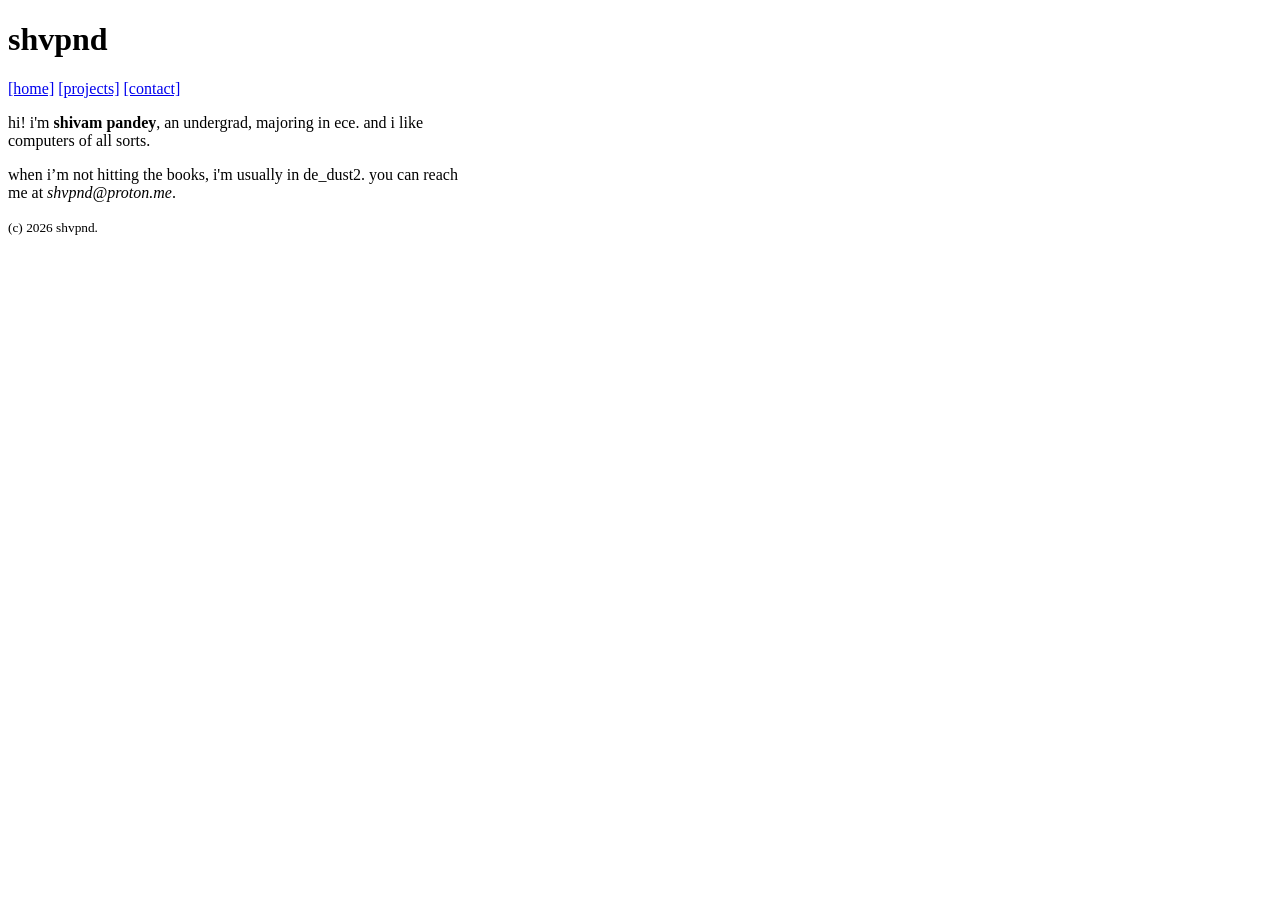
<file: index.html>
<!DOCTYPE html>
<html lang="en">
<head>
<meta charset="utf-8">
<meta name="viewport" content="width=device-width, initial-scale=1">
<title>shvpnd</title>
<link rel="icon" href="./img/favicon.png">
</head>
<body>
<h1 id="tit">shvpnd</h1>
<nav>
  <a href="#" onclick="go('home')">[home]</a>
  <a href="#" onclick="go('proj')">[projects]</a>
  <a href="#" onclick="go('cont')">[contact]</a>
</nav>

<div style="max-width: 450px;">
  
  <div id="home">
    <p>hi! i'm <strong>shivam pandey</strong>, an undergrad, majoring in ece. and i like computers of all sorts.</p>
    <p>when i’m not hitting the books, i'm usually in de_dust2. you can reach me at <i>shvpnd@proton.me</i>.</p>
  </div>

  <div id="proj" style="display:none">
    <p>
      <a href="https://ondaikon.vercel.app"><strong>daikon</strong></a><br>
      anime streaming site with simple ui. design inspiration from dsl info site.<br>
      <a href="https://shvpnd.github.io/8085sim"><strong>8085sim</strong></a><br>
      a web based simulator for intel 8085uP trainer kit. one of my uni projects.<br>
      <a href="https://github.com/shvpnd/bos-130"><strong>bos130</strong></a><br>
       basic operating system for raspberry pi pico.
    </p>
  </div>

  <div id="cont" style="display:none">
    <p>sent from a debian machine.</p>
    <p>
      pgp: <a href="./img/publickey.asc">ED37 5395 37B7 4C60 5500</a><br>
      mail: <a href="mailto:shvpnd@proton.me">shvpnd@proton.me</a><br>
      cv: <a href="./cv.pdf">download</a><br>
      loc: IST (UTC+05:30)
    </p>
  </div>

  <p><small>(c) <span id="yr"></span> shvpnd.</small></p>
</div>

<script>
document.getElementById('yr').innerText = new Date().getFullYear();
function go(id) {
  ['home','proj','cont'].forEach(x => document.getElementById(x).style.display = x === id ? 'block' : 'none');
  document.getElementById('tit').innerText = id === 'home' ? 'shvpnd' : (id === 'proj' ? 'projects' : 'contact');
}
</script>
</body>
</html>
</file>
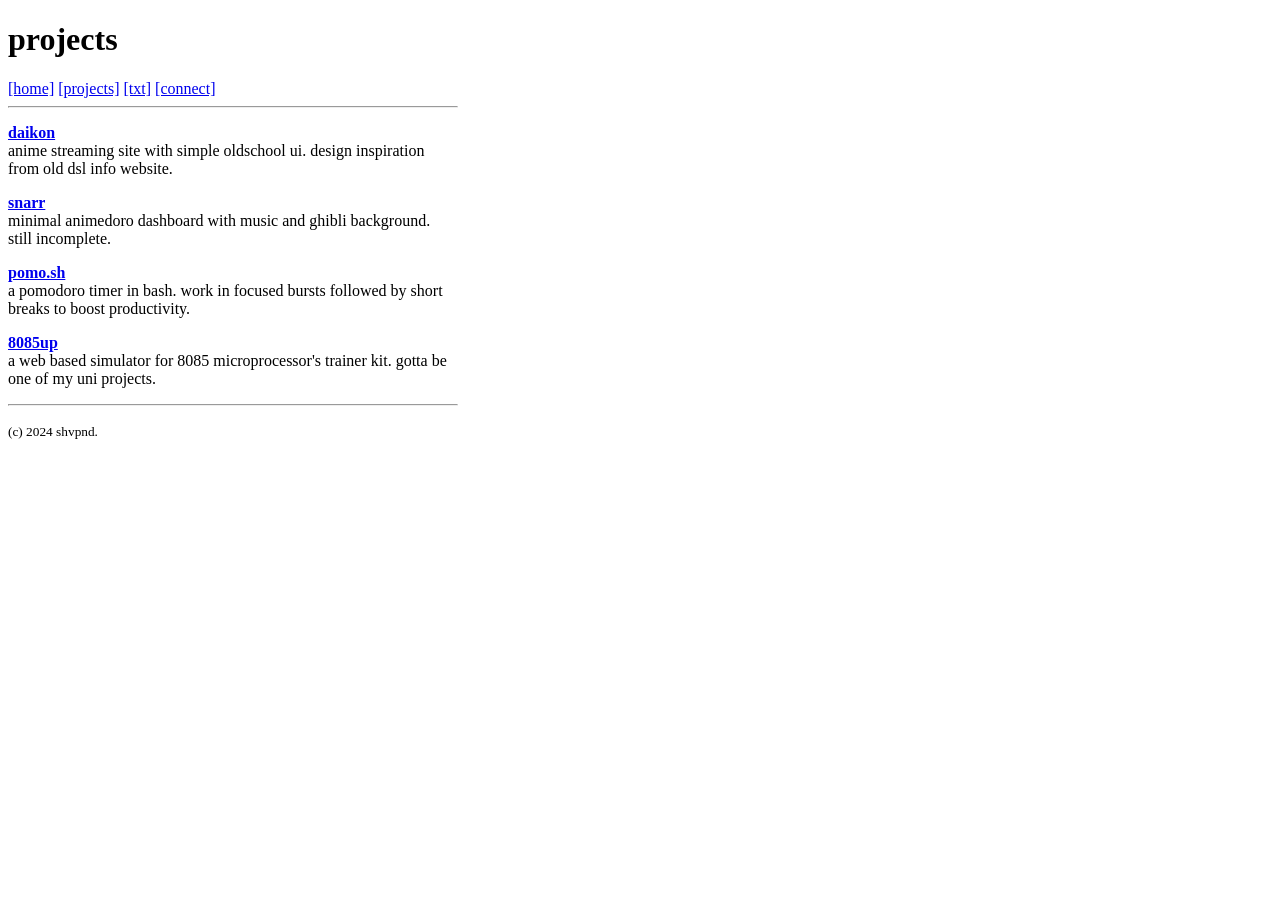
<file: chan/proj.html>
<!DOCTYPE html>
<html lang="en">
<head>
    <meta charset="utf-8">
    <meta name="viewport" content="width=device-width, initial-scale=1">
    <title>projects</title>
    <link rel="icon" href="../images/favicon.png" type="image/png">
</head>

<body>
    <h1>projects</h1>

    <nav>
        <a href="../index.html">[home]</a>
        <a href="./proj.html">[projects]</a>
        <a href="./txt.html">[txt]</a>
        <a href="./cnt.html">[connect]</a>
    </nav>

<div class="content" style="max-width: 450px;">
        <hr>

    <p>
        <a href="https://ondaikon.vercel.app"><strong>daikon</strong></a>
        <br>anime streaming site with simple oldschool ui. design inspiration from old dsl info website.
    </p>

    <p>
        <a href="https://snarr.vercel.app"><strong>snarr</strong></a>
        <br>minimal animedoro dashboard with music and ghibli background. still incomplete.
    </p>

    <p>
        <a href="https://github.com/shvpnd/pomo.sh"><strong>pomo.sh</strong></a>
        <br>a pomodoro timer in bash. work in focused bursts followed by short breaks to boost productivity.
    </p>

	<p>
        <a href="https://shvpnd.github.io/8085up"><strong>8085up</strong></a>
        <br>a web based simulator for 8085 microprocessor's trainer kit. gotta be one of my uni projects.
    </p>
<hr>
<p><small>(c) 2024 shvpnd.</small></p>
</div>
</body>
</file>
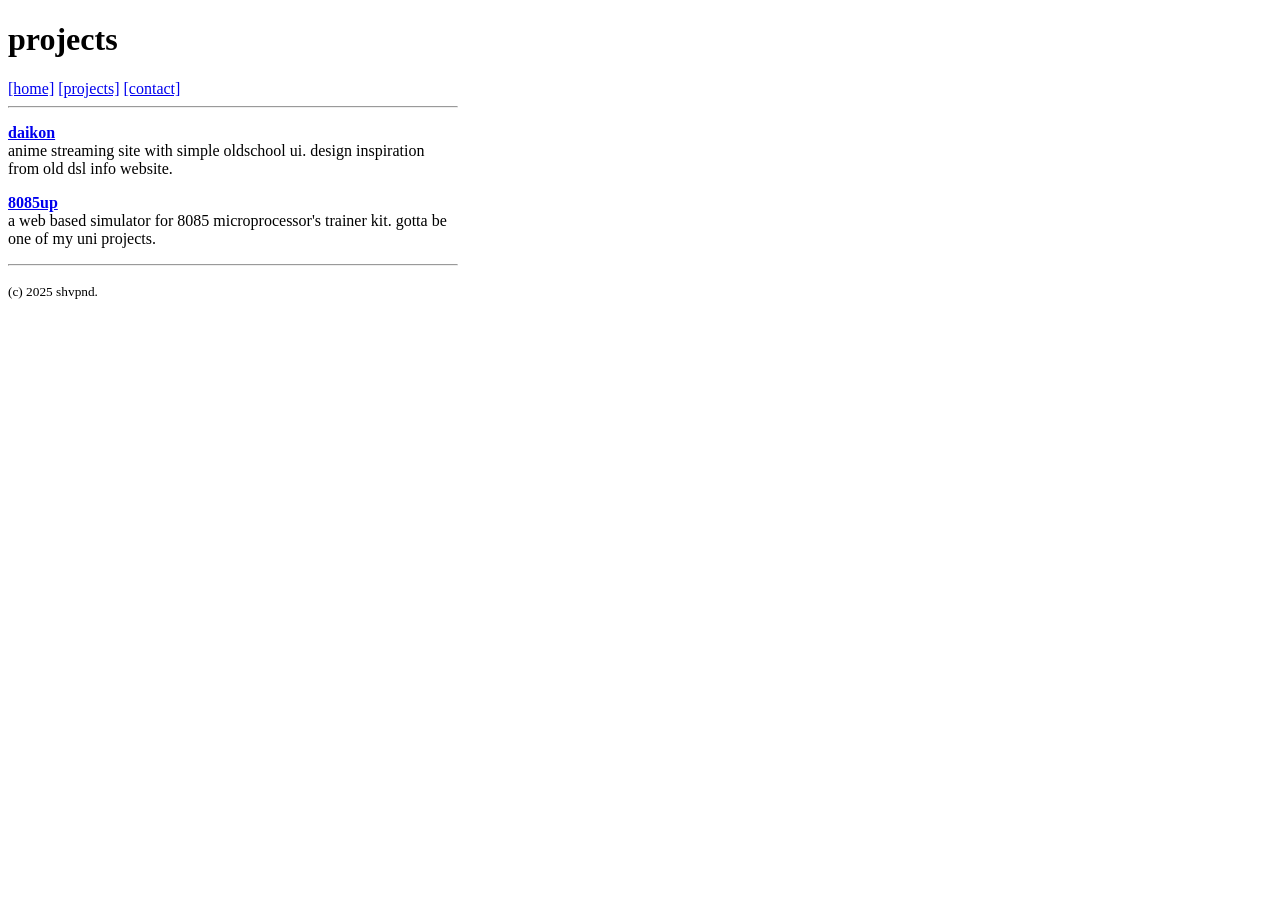
<file: pages/proj.html>
<!DOCTYPE html>
<html lang="en">
<head>
    <meta charset="utf-8">
    <meta name="viewport" content="width=device-width, initial-scale=1">
    <title>projects</title>
    <link rel="icon" href="../images/favicon.png" type="image/png">
</head>

<body>
    <h1>projects</h1>

    <nav>
        <a href="../index.html">[home]</a>
        <a href="./proj.html">[projects]</a>
        <a href="./cnt.html">[contact]</a>
    </nav>

<div class="content" style="max-width: 450px;">
        <hr>

    <p>
        <a href="https://ondaikon.vercel.app"><strong>daikon</strong></a>
        <br>anime streaming site with simple oldschool ui. design inspiration from old dsl info website.
    </p>

	<p>
        <a href="https://shvpnd.github.io/8085up"><strong>8085up</strong></a>
        <br>a web based simulator for 8085 microprocessor's trainer kit. gotta be one of my uni projects.
    </p>
<hr>
<p><small>(c) 2025 shvpnd.</small></p>
</div>
</body>
</file>
